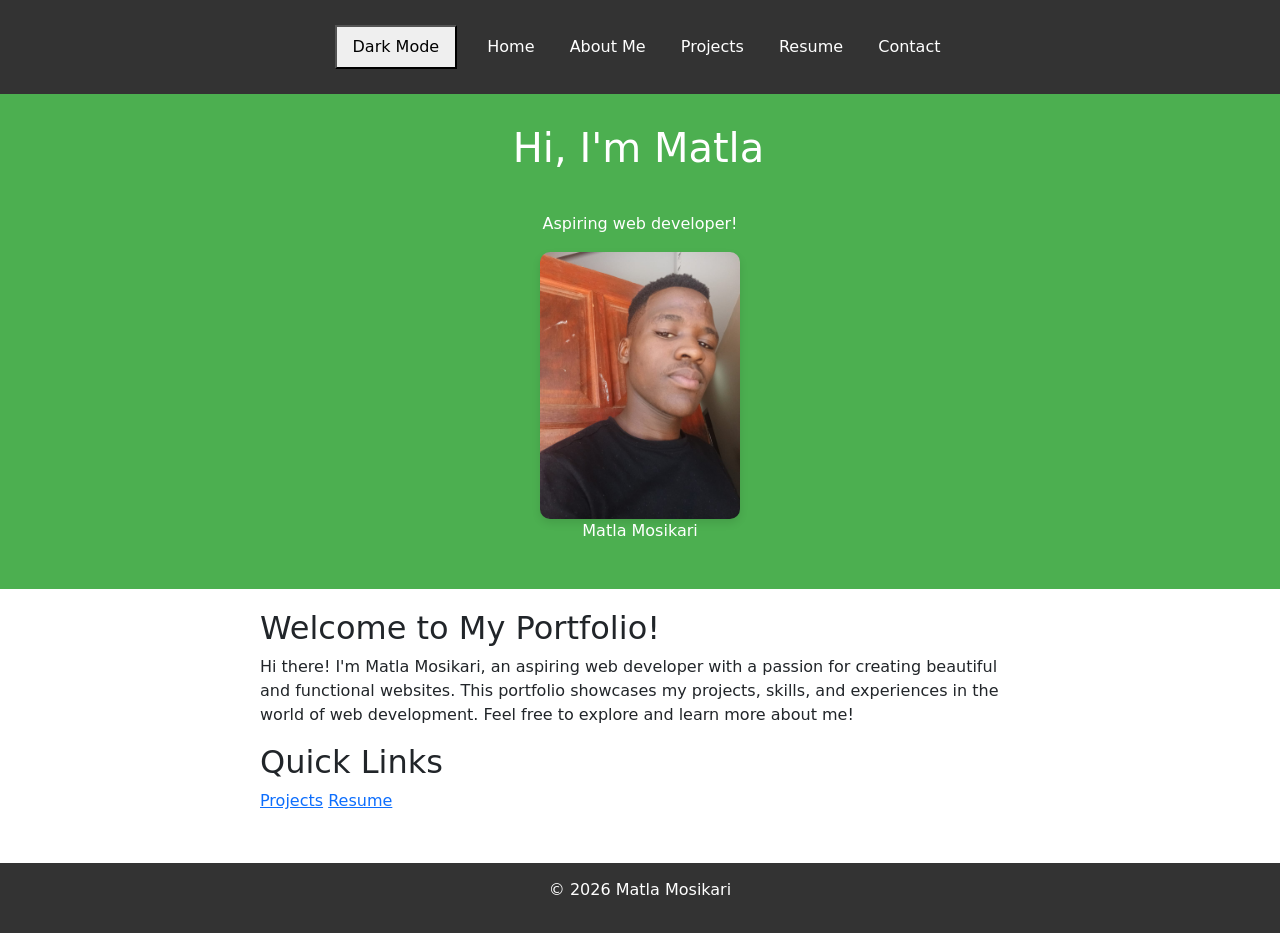
<file: index.html>
<!DOCTYPE html>
<html lang="en">

<head>
    <meta charset="UTF-8">
    <meta name="viewport" content="width=device-width, initial-scale=1.0">
    <title>Home</title>
    <link rel="stylesheet" href="styles.css">
<link href="https://cdn.jsdelivr.net/npm/bootstrap@5.3.0/dist/css/bootstrap.min.css" rel="stylesheet"> 


</head>

<body>  
   
   <nav>

    <!-- your nav links -->
     <button id="theme-toggle">Dark Mode</button>

        <a href="index.html">Home</a>
        <a href="about.html">About Me</a>
        <a href="projects.html">Projects</a>
        <a href="resume.html">Resume</a>
        <a href="contact.html">Contact</a>

    </nav>

    <!-- rest of your page -->
  
    <header>
      <h1 id="typing-headline"></h1>
      <p>Aspiring web developer!</p>
      <img src="my-profile-picture.jpg" alt="Matla Mosikari's Profile Picture" width="200">
      <p>Matla Mosikari</p>
   </header>

<main>
    <section>
        <h2>Welcome to My Portfolio!</h2>
        <p>Hi there! I'm Matla Mosikari, an aspiring web developer with a passion for creating beautiful and functional websites. This portfolio showcases my projects, skills, and experiences in the world of web development. Feel free to explore and learn more about me!</p>
    </section>

    <section>
        <h2>Quick Links</h2>
        <a href="projects.html">Projects</a>
        <a href="resume.html">Resume</a>
    </section>
</main>

<footer>
    <p>&copy; 2026 Matla Mosikari</p>
</footer>
<!-- Your content goes above here -->
 <button id="back-to-top" title="Go to top">&#8593;</button>
 <script src="script.js"></script>

</body>

</html>
</file>
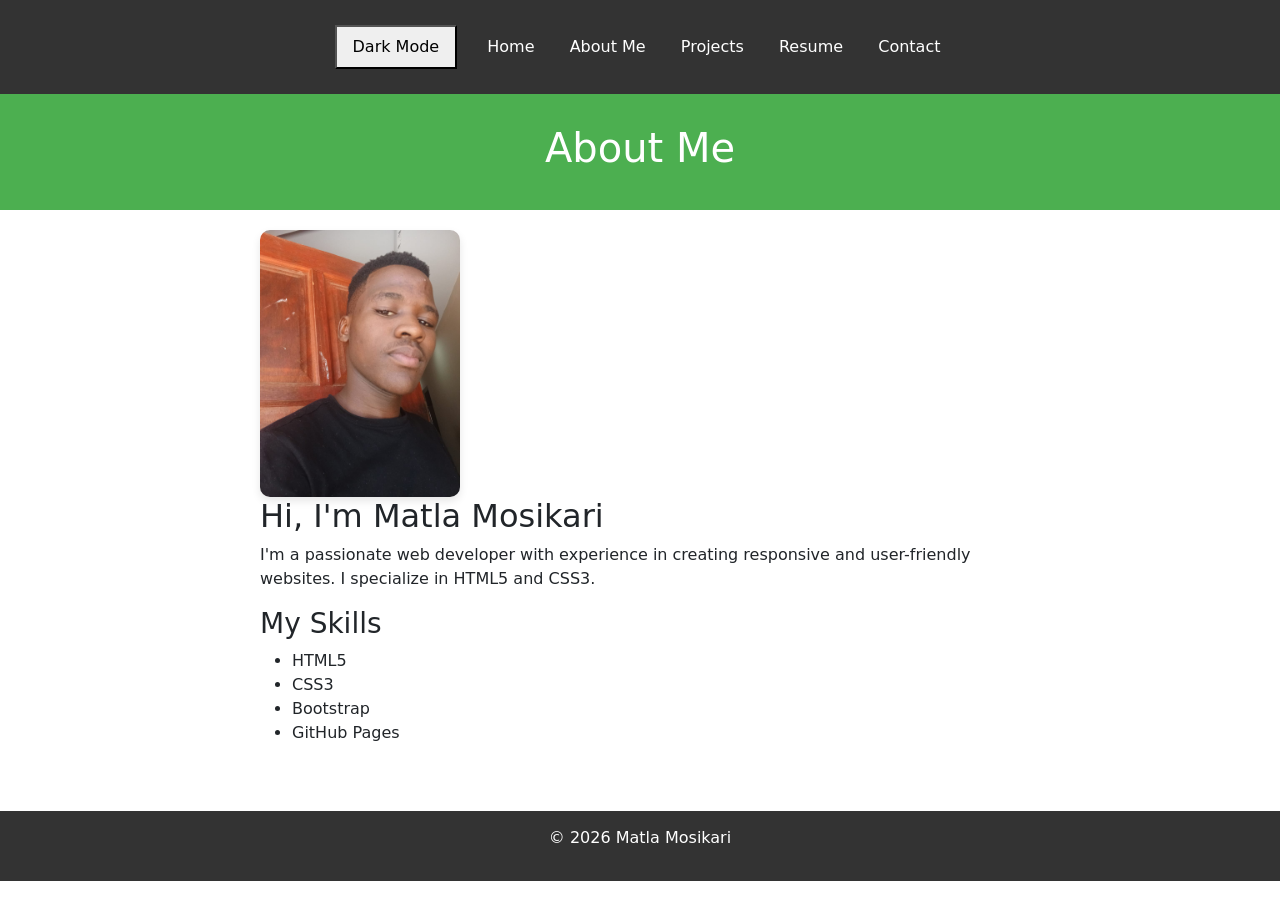
<file: about.html>
<!DOCTYPE html>
<html lang="en">
<head>
    <meta charset="UTF-8">
    <meta name="viewport" content="width=device-width, initial-scale=1.0">
    <title>About Me</title>
    <link rel="stylesheet" href="styles.css">

    <link href="https://cdn.jsdelivr.net/npm/bootstrap@5.3.0/dist/css/bootstrap.min.css" rel="stylesheet"> 

 
</head>

<body>

    <nav>
<!-- your nav links -->
     <button id="theme-toggle">Dark Mode</button> <!-- ADD THIS -->

        <a href="index.html">Home</a>
        <a href="about.html">About Me</a>
        <a href="projects.html">Projects</a>
        <a href="resume.html">Resume</a>
        <a href="contact.html">Contact</a>
    </nav>

    <!-- Rest of your page... -->

    <header>
        <h1>About Me</h1>
    </header>

    <main>
        
        <img src="my-profile-picture.jpg" alt="Matla Mosikari's Profile Picture" width="200">
        
        <h2>Hi, I'm Matla Mosikari</h2>
        <p>I'm a passionate web developer with experience in creating responsive and user-friendly websites. I specialize in HTML5 and CSS3.</p>

        <h3>My Skills</h3>
        <ul>
            <li>HTML5</li>
            <li>CSS3</li>
            <li>Bootstrap</li>
            <li>GitHub Pages</li>
        </ul>

    </main>

    <footer>
        <p>&copy; 2026 Matla Mosikari</p>
    </footer>
    <!-- Your content goes above here -->
 <script src="script.js"></script>
</body>
</html>
</file>
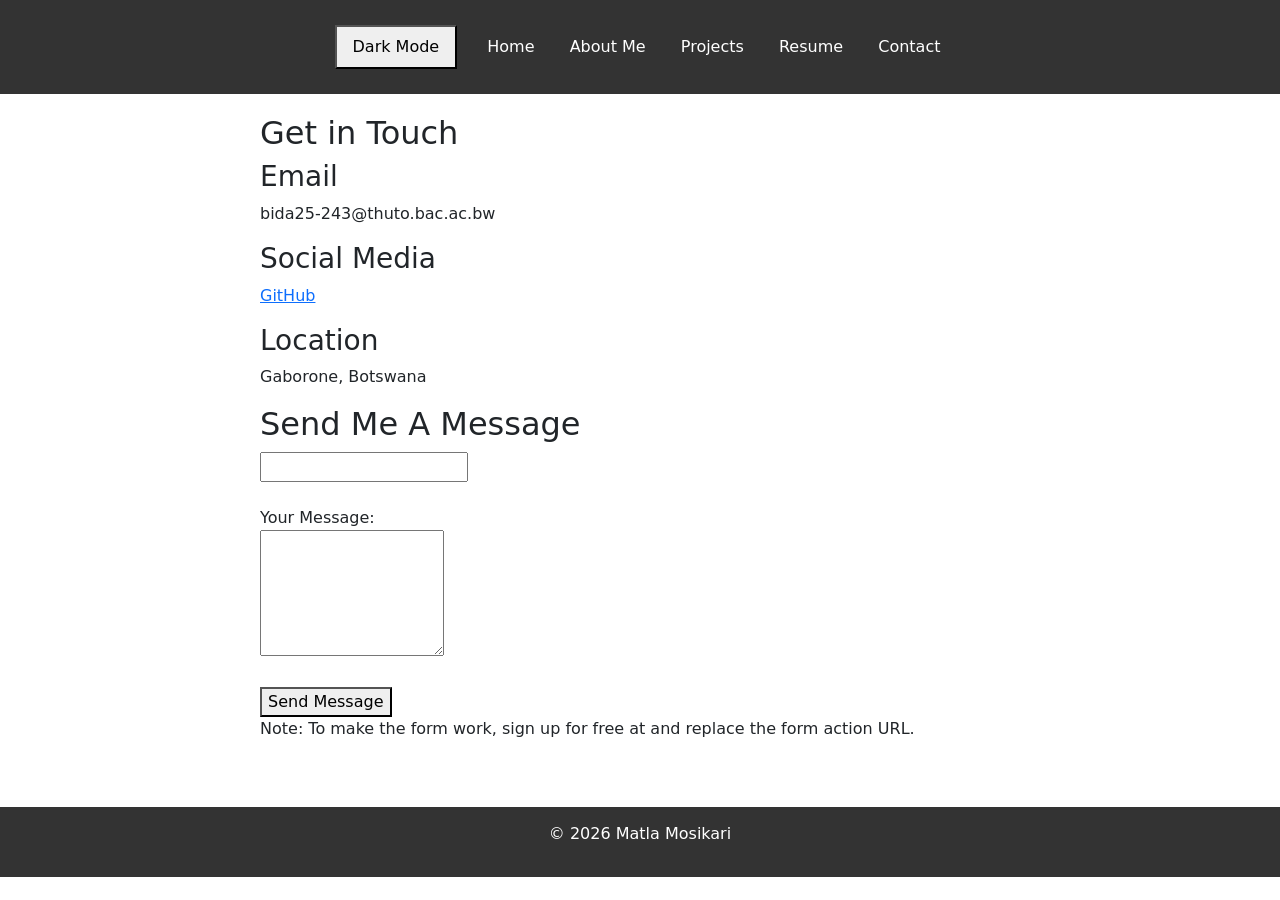
<file: contact.html>
<!DOCTYPE html>
<html lang="en">
<head>
    <meta charset="UTF-8">
    <meta name="viewport" content="width=device-width, initial-scale=1.0">
    <title>Contact</title>
    <link rel="stylesheet" href="styles.css">
    <link href="https://cdn.jsdelivr.net/npm/bootstrap@5.3.0/dist/css/bootstrap.min.css" rel="stylesheet"> 

 
</head>

<body>

    <nav>
<!-- your nav links -->
     <button id="theme-toggle">Dark Mode</button> <!-- ADD THIS -->

        <a href="index.html">Home</a>
        <a href="about.html">About Me</a>
        <a href="projects.html">Projects</a>
        <a href="resume.html">Resume</a>
        <a href="contact.html">Contact</a>
    </nav>
    <!-- Rest of your page... -->
    
    
<main>
    
    <section>
        <h2>Get in Touch</h2>
        
        <div>
            <h3>Email</h3>
            <p>bida25-243@thuto.bac.ac.bw</p>
        </div>


        <div>
            <h3>Social Media</h3>
            <p>
                <a href="https:github.com/bida25-243">GitHub</a>
            </p>
        </div>

        <div>
            <h3>Location</h3>
            <p>Gaborone, Botswana</p>
        </div>

    </section>


    <section>
    <h2>Send Me A Message</h2>
   
    <form action="https://formspree.io/f/your-form-id" method="POST">
        <div>
            <label for="email" id="email" name="email" required>
                <input type="text" id="email" name="email" required>
        </div>
        <br>
        <div>
            <label for="Message">Your Message:</label><br>
            <textarea id="message" name="message" rows="5" cools="30" required></textarea>

        </div>
        <br>
        <button type="submit">Send Message</button>
        </form>
        <p><samll>Note: To make the form work, sign up for free at<a href="https://formspree.io"target="_blank"Formspree></a> and replace the form action URL.</samll></p>
 </section>
 
</main>

<footer>
    <p>&copy; 2026 Matla Mosikari</p>

</footer>
<!-- Your content goes above here -->
 <script src="script.js"></script>

</body>

</html>
</file>
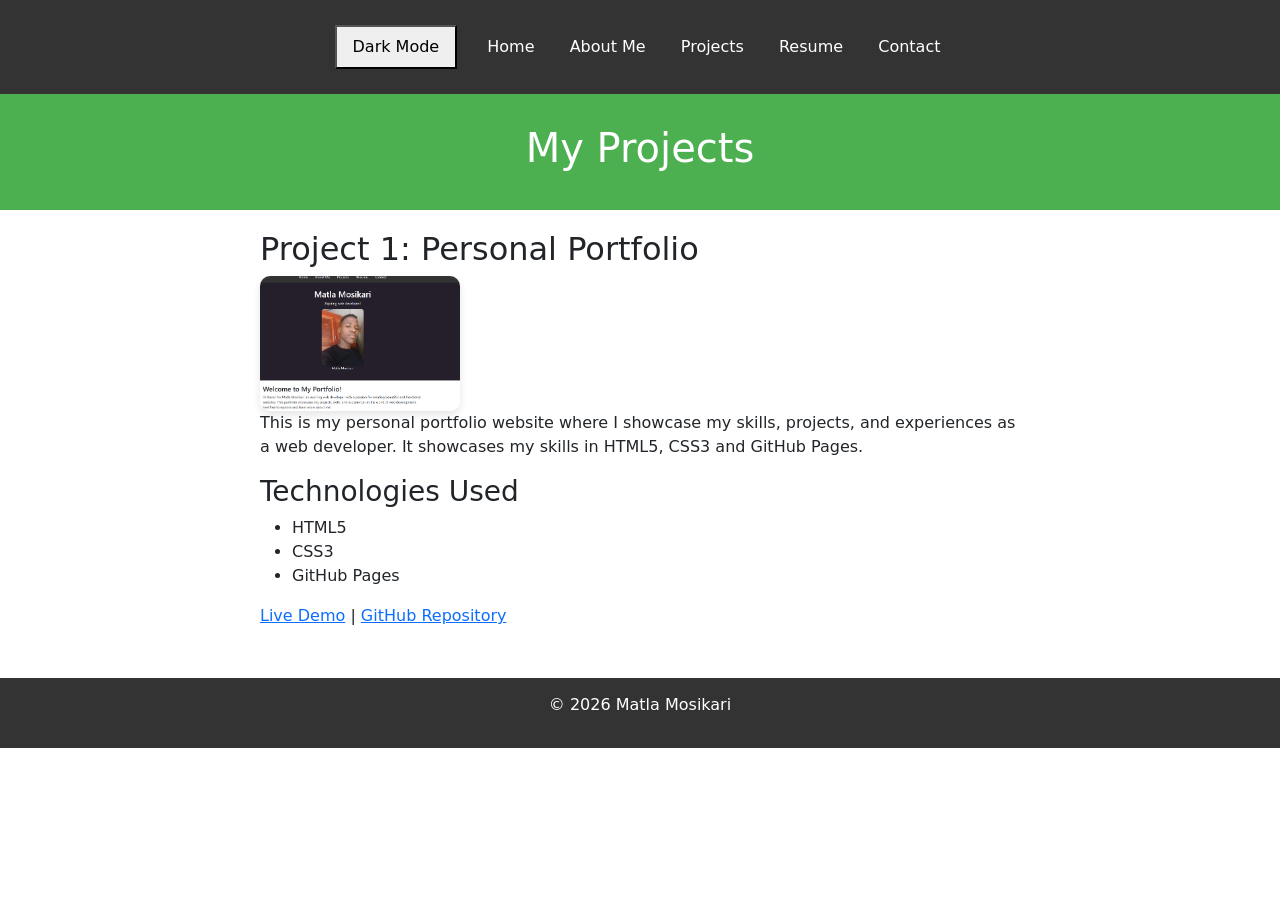
<file: projects.html>
<!DOCTYPE html>
<html lang="en">
<head>
    <meta charset="UTF-8">
    <meta name="viewport" content="width=device-width, initial-scale=1.0">
    <title>Projects</title>
    <link rel="stylesheet" href="styles.css">
    <link href="https://cdn.jsdelivr.net/npm/bootstrap@5.3.0/dist/css/bootstrap.min.css" rel="stylesheet"> 

 
</head>

<body>

    <nav>

        <!-- your nav links -->
     <button id="theme-toggle">Dark Mode</button> <!-- ADD THIS -->

        <a href="index.html">Home</a>
        <a href="about.html">About Me</a>
        <a href="projects.html">Projects</a>
        <a href="resume.html">Resume</a>
        <a href="contact.html">Contact</a>
    </nav>

    <!-- Rest of your page... -->

    <header>
        <h1>My Projects</h1>
    </header>

    <main>
  <!-- Project 1 -->
        <article>
            <h2>Project 1: Personal Portfolio</h2>
            <img src="project1.jpg" alt="Portfolio website screenshot" width="200">
            <p>This is my personal portfolio website where I showcase my skills, projects, and experiences as a web developer. It showcases my skills in HTML5, CSS3 and GitHub Pages.</p>
            <h3>Technologies Used</h3>
            <ul>
                <li>HTML5</li>
                <li>CSS3</li>
                <li>GitHub Pages</li>
            </ul>
            <a href="#">Live Demo</a> | <a href="#">GitHub Repository</a>
        </article>
        <!-- Add more projects here -->
    </main>

    
    
    <footer>
        <p>&copy; 2026 Matla Mosikari</p>
    </footer>
    <!-- Your content goes above here -->
 <script src="script.js"></script>
    
</body>

</html>
</file>
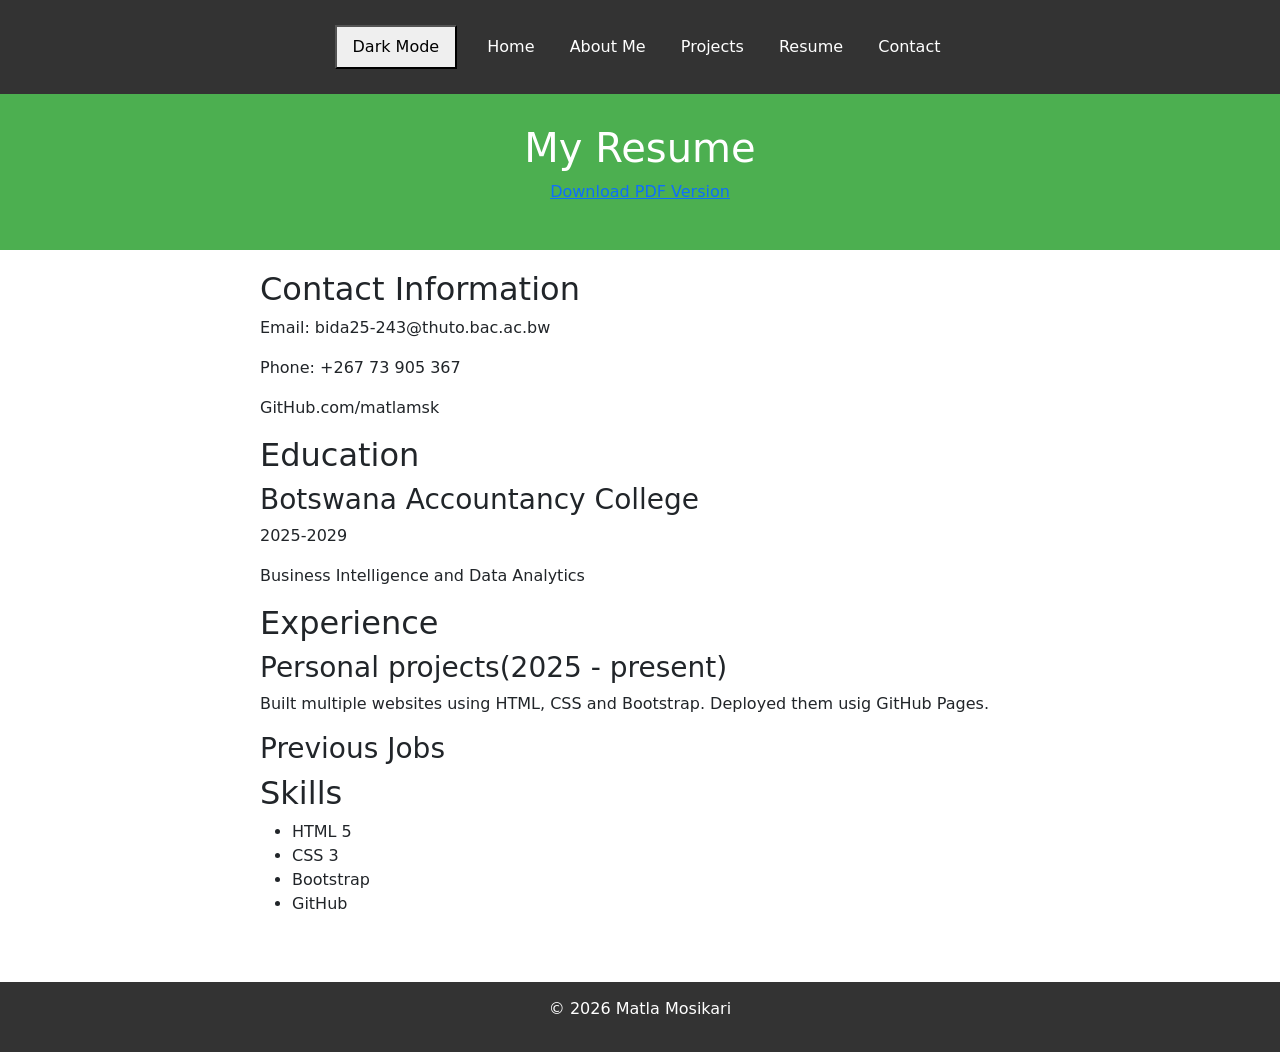
<file: resume.html>
<!DOCTYPE html>
<html lang="en">
<head>
    <meta charset="UTF-8">
    <meta name="viewport" content="width=device-width, initial-scale=1.0">
    <title>Resume</title>
    <link rel="stylesheet" href="styles.css">
    <link href="https://cdn.jsdelivr.net/npm/bootstrap@5.3.0/dist/css/bootstrap.min.css" rel="stylesheet"> 

 
</head>

<body>

    <nav>
<!-- your nav links -->
     <button id="theme-toggle">Dark Mode</button> <!-- ADD THIS -->

        <a href="index.html">Home</a>
        <a href="about.html">About Me</a>
        <a href="projects.html">Projects</a>
        <a href="resume.html">Resume</a>
        <a href="contact.html">Contact</a>
    </nav>

    <!-- Rest of your page... -->

    <header>
        <h1>My Resume</h1>
        <p><a href="resume.pdf" download> Download PDF Version</a> </p>
    </header>

    <main>
        
        <section>
            <h2>Contact Information</h2>
            <p>Email: bida25-243@thuto.bac.ac.bw</p>
            <p>Phone: +267 73 905 367</p>
            <p>GitHub.com/matlamsk</p>
        </section>

        <section>
            <h2>Education</h2>
            <h3>Botswana Accountancy College</h3>
            <p>2025-2029</p>
            <p>Business Intelligence and Data Analytics</p>
        </section>

        <section>
            <h2>Experience</h2>
            <h3>Personal projects(2025 - present)</h3>
            <p>Built multiple websites using HTML, CSS and Bootstrap. Deployed them usig GitHub Pages.</p>
            <h3>Previous Jobs</h3>
        </section>


        <section>
            <h2>Skills</h2>
            <ul>
                <li>HTML 5</li>
                <li>CSS 3</li>
                <li>Bootstrap</li>
                <li>GitHub</li>
            </ul>
        </section>

        
    </main>

    <footer>
        <p>&copy; 2026 Matla Mosikari</p>
    </footer>
    <!-- Your content goes above here -->
 <script src="script.js"></script>
    
</body>
</html>
</file>
<file: styles.css>
/* Global Styles */ 

body { 

    font-family: Arial, sans-serif; 

    margin: 0; 

    padding: 0; 

    background-color: #f9f9f9; 

    color: #333; 

} 

 

/* Navigation */ 

nav { 

    background-color: #333; 

    padding: 15px; 

    text-align: center; 

} 

 

nav a { 

    color: white; 

    text-decoration: none; 

    margin: 0 15px; 

} 

 

nav a:hover { 

    text-decoration: underline; 

} 

 

/* Headers */ 

header { 

    background-color: #4CAF50; 

    color: white; 

    padding: 30px; 

    text-align: center; 

} 

 

/* Main Content */ 

main { 

    padding: 20px; 

    max-width: 800px; 

    margin: 0 auto; 

} 

 

/* Footer */ 

footer { 

    background-color: #333; 

    color: white; 

    text-align: center; 

    padding: 15px; 

    margin-top: 30px; 

} 

 

/* Images */ 

img { 

    border-radius: 10px; 

    box-shadow: 0 4px 8px rgba(0,0,0,0.1); 

} 
/* FIND your existing body {} block and add transition: */ 

body { 

    font-family: Arial, sans-serif;  /* already there */ 

    background-color: #ffffff;       /* already there */ 

    color: #333;                     /* already there */ 

    transition: background-color 0.3s, color 0.3s;  /* ADD THIS LINE */ 

} 

 

/* Then paste these NEW blocks at the BOTTOM of styles.css */ 

body.dark-mode { 

    background-color: #333333; 

    color: #f9f9f9; 

} 

body.dark-mode nav { background-color: #222222; } 

#theme-toggle { padding: 8px 16px; cursor: pointer; margin: 10px; }

#typing-headline {
    min-height: 80px;
    border-right: 3px solid #4CAF50;
    display: inline-block;
    animation: blink-caret 0.75s step-end infinite;

}

@keyframes blink {
    from, to { border-color: transparent; }
    50% { border-color: #4CAF50; }
}

#back-to-top { 

    display: none; 

    position: fixed; 

    bottom: 20px; 

    right: 20px; 

    background-color: #4CAF50; 

    color: rgb(209, 15, 15); 

    width: 50px; 

    height: 50px; 

    border-radius: 50%; 

    border: none; 

    font-size: 24px; 

    cursor: pointer; 

    box-shadow: 2px 2px 10px rgba(0,0,0,0.2); 

    transition: background-color 0.3s; 

} 

#back-to-top:hover { background-color: #042f06; }
</file>
